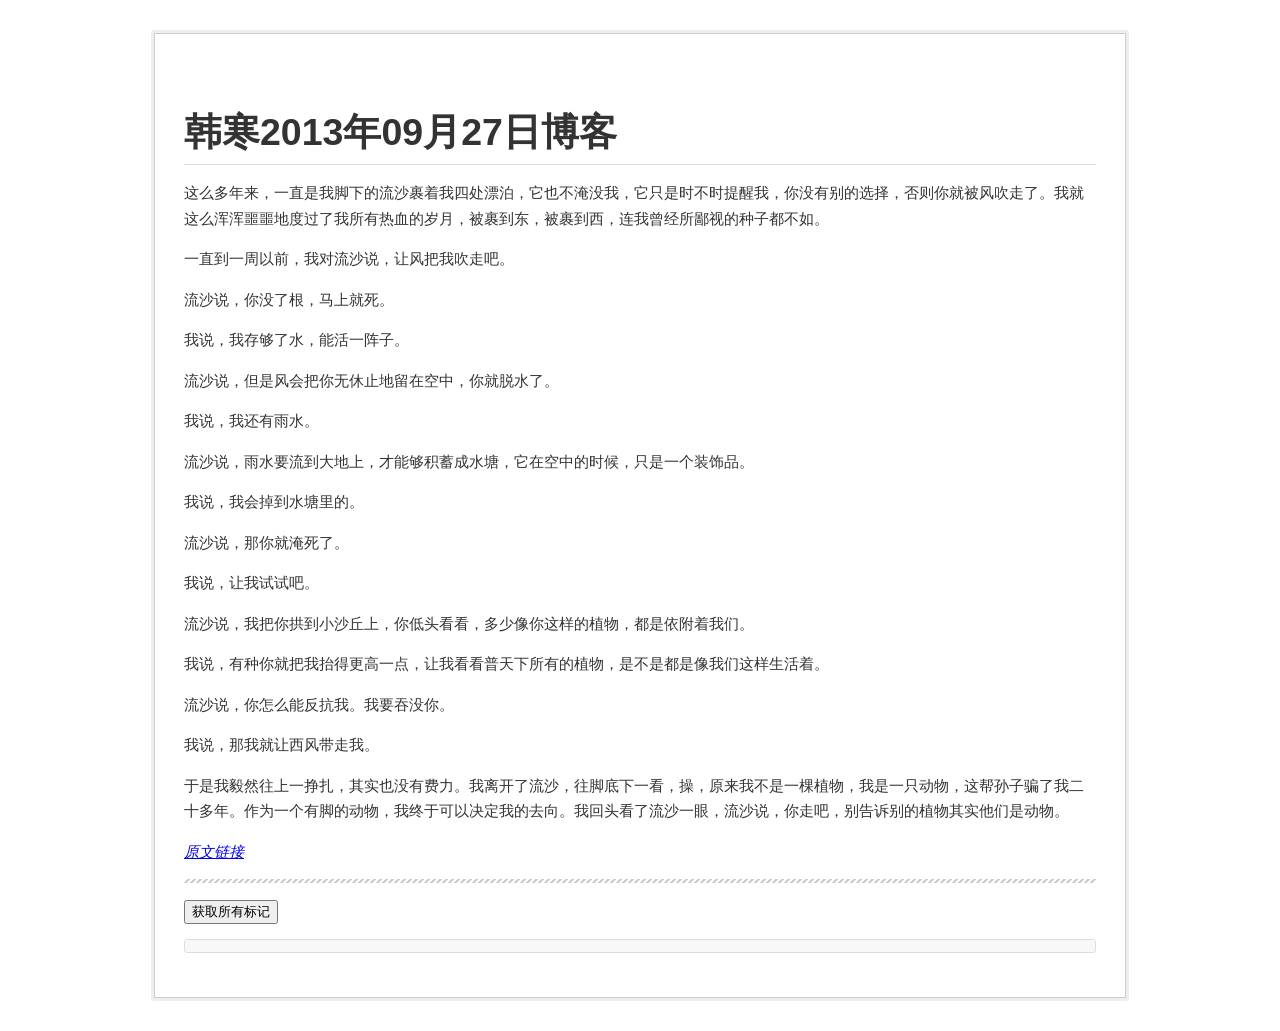
<file: demo/index.html>
<!DOCTYPE html>
<html>
    <head>
        <meta charset="utf-8">
        <title>韩寒 2013年09月27日 博客</title>
        <link rel="stylesheet" href="page.css">
        <link rel="stylesheet" href="../src/marker.css">
    </head>
    <body>
        <article id="marker">
            <h1>韩寒2013年09月27日博客</h1>
            <p>这么多年来，一直是我脚下的流沙裹着我四处漂泊，它也不淹没我，它只是时不时提醒我，你没有别的选择，否则你就被风吹走了。我就这么浑浑噩噩地度过了我所有热血的岁月，被裹到东，被裹到西，连我曾经所鄙视的种子都不如。</p>
            <p>一直到一周以前，我对流沙说，让风把我吹走吧。</p>
            <p>流沙说，你没了根，马上就死。</p>
            <p>我说，我存够了水，能活一阵子。</p>
            <p>流沙说，但是风会把你无休止地留在空中，你就脱水了。</p>
            <p>我说，我还有雨水。</p>
            <p>流沙说，雨水要流到大地上，才能够积蓄成水塘，它在空中的时候，只是一个装饰品。</p>
            <p>我说，我会掉到水塘里的。</p>
            <p>流沙说，那你就淹死了。</p>
            <p>我说，让我试试吧。</p>
            <p>流沙说，我把你拱到小沙丘上，你低头看看，多少像你这样的植物，都是依附着我们。</p>
            <p>我说，有种你就把我抬得更高一点，让我看看普天下所有的植物，是不是都是像我们这样生活着。</p>
            <p>流沙说，你怎么能反抗我。我要吞没你。</p>
            <p>我说，那我就让西风带走我。</p>
            <p>于是我毅然往上一挣扎，其实也没有费力。我离开了流沙，往脚底下一看，操，原来我不是一棵植物，我是一只动物，这帮孙子骗了我二十多年。作为一个有脚的动物，我终于可以决定我的去向。我回头看了流沙一眼，流沙说，你走吧，别告诉别的植物其实他们是动物。</p>
            <p><em><a href="http://blog.sina.com.cn/s/blog_4701280b0102elmo.html">原文链接</a></em></p>
        </article>
        <hr>
        <aside>
            <button id="getList">获取所有标记</button>
            <pre id="showList"></pre>
        </aside>
        <script src="../src/marker.js"></script>
        <script>
        var marker = new Marker({
            dom: document.getElementById('marker'),
            type: [
                {
                    name: '精粹',
                    color: '#00f127'
                },
                {
                    name: '糟粕',
                    color: '#a0a0a0'
                }
            ]
        });

        document.getElementById('getList').addEventListener('click', function(){
            var list = marker.getKeywordList();
            var showList = list.map(function(keyword) {
                return keyword.type + ' 「<b>' + keyword.content + '</b>」<br>';
            });
            document.getElementById('showList').innerHTML = showList.join('');
        });
        </script>
    </body>
</html>
</file>
<file: demo/page.css>
body{
    font-size:15px;
    line-height:1.7;
    overflow-x:hidden;

    background-color: white;
    border-radius: 3px;
    border: 3px solid #EEE;
    box-shadow: inset 0 0 0 1px #CECECE;
    font-family: Helvetica, arial, freesans, clean, sans-serif;
    width: 912px;
    padding: 30px;
    margin: 2em auto;

    color:#333333;
}


.body-classic{
    color:#444;
    font-family:Georgia, Palatino, 'Palatino Linotype', Times, 'Times New Roman', "Hiragino Sans GB", "STXihei", "微软雅黑", serif;
    font-size:16px;
    line-height:1.5em;
    background:#fefefe;
    width: 45em;
    margin: 10px auto;
    padding: 1em;
    outline: 1300px solid #FAFAFA;
}

body>:first-child
{
    margin-top:0!important;
}

body>:last-child
{
    margin-bottom:0!important;
}

blockquote,dl,ol,p,pre,table,ul {
    border: 0;
    margin: 15px 0;
    padding: 0;
}

body a.absent
{
    color:#c00;
}

body a.anchor
{
    display:block;
    padding-left:30px;
    margin-left:-30px;
    cursor:pointer;
    position:absolute;
    top:0;
    left:0;
    bottom:0
}

/*h4,h5,h6{ font-weight: bold; }*/

.octicon{
    font:normal normal 16px sans-serif;
    width: 1em;
    height: 1em;
    line-height:1;
    display:inline-block;
    text-decoration:none;
    -webkit-font-smoothing:antialiased
}

.octicon-link {
    background: url("data:image/svg+xml;utf8,<?xml version='1.0' standalone='no'?> <!DOCTYPE svg PUBLIC '-//W3C//DTD SVG 1.1//EN' 'http://www.w3.org/Graphics/SVG/1.1/DTD/svg11.dtd'> <svg xmlns='http://www.w3.org/2000/svg' viewBox='0 0 1024 832'> <metadata>Copyright (C) 2013 by GitHub</metadata> <!-- scale(0.01565557729941) --> <path transform='' d='M768 64h-192s-254 0-256 256c0 22 3 43 8 64h137c-11-19-18-41-18-64 0-128 128-128 128-128h192s128 0 128 128-128 128-128 128 0 64-64 128h64s256 0 256-256-256-256-256-256z m-72 192h-137c11 19 18 41 18 64 0 128-128 128-128 128h-192s-128 0-128-128 128-128 128-128-4-65 66-128h-66s-256 0-256 256 256 256 256 256h192s256 0 256-256c0-22-4-44-8-64z'/> </svg>");
    background-size: contain;
    background-repeat: no-repeat;
    background-position: bottom;
}

.octicon-link:before{
    content:'\a0';
}

body h1,body h2,body h3,body h4,body h5,body h6{
    margin:1em 0 15px;
    padding:0;
    font-weight:bold;
    line-height:1.7;
    cursor:text;
    position:relative
}

body h1 .octicon-link,body h2 .octicon-link,body h3 .octicon-link,body h4 .octicon-link,body h5 .octicon-link,body h6 .octicon-link{
    display:none;
    color:#000
}

body h1:hover a.anchor,body h2:hover a.anchor,body h3:hover a.anchor,body h4:hover a.anchor,body h5:hover a.anchor,body h6:hover a.anchor{
    text-decoration:none;
    line-height:1;
    padding-left:0;
    margin-left:-22px;
    top:15%
}

body h1:hover a.anchor .octicon-link,body h2:hover a.anchor .octicon-link,body h3:hover a.anchor .octicon-link,body h4:hover a.anchor .octicon-link,body h5:hover a.anchor .octicon-link,body h6:hover a.anchor .octicon-link{
    display:inline-block
}

body h1 tt,body h1 code,body h2 tt,body h2 code,body h3 tt,body h3 code,body h4 tt,body h4 code,body h5 tt,body h5 code,body h6 tt,body h6 code{
    font-size:inherit
}

body h1{
    font-size:2.5em;
    border-bottom:1px solid #ddd
}

body h2{
    font-size:2em;
    border-bottom:1px solid #eee
}

body h3{
    font-size:1.5em
}

body h4{
    font-size:1.2em
}

body h5{
    font-size:1em
}

body h6{
    color:#777;
    font-size:1em
}

body p,body blockquote,body ul,body ol,body dl,body table,body pre{
    margin:15px 0
}

body h1 tt,body h1 code,body h2 tt,body h2 code,body h3 tt,body h3 code,body h4 tt,body h4 code,body h5 tt,body h5 code,body h6 tt,body h6 code
{
    font-size:inherit;
}


body hr
{
    background-image: url([data-uri]);
    background-repeat: repeat-x;
    /*background:transparent url(http://overblown.net/files/markdown/dirty-shade.png) repeat-x 0 0;*/
    background-color: transparent;
    background-position: 0;
    border:0 none;
    color:#ccc;
    height:4px;
    margin:15px 0;
    padding:0;
}

body li p.first
{
    display:inline-block;
}

body ul,body ol
{
    padding-left:30px;
}

body ul.no-list,body ol.no-list
{
    list-style-type:none;
    padding:0;
}

body ul ul,body ul ol,body ol ol,body ol ul
{
    margin-bottom:0;
    margin-top:0;
}

body dl
{
    padding:0;
}

body dl dt
{
    font-size:14px;
    font-style:italic;
    font-weight:700;
    margin-top:15px;
    padding:0;
}

body dl dd
{
    margin-bottom:15px;
    padding:0 15px;
}

body blockquote
{
    border-left:4px solid #DDD;
    color:#777;
    padding:0 15px;
}

body blockquote>:first-child
{
    margin-top:0;
}

body blockquote>:last-child
{
    margin-bottom:0;
}

body table
{
    display:block;
    overflow:auto;
    width:100%;
}

body table th
{
    font-weight:700;
}

body table th,body table td
{
    border:1px solid #ddd;
    padding:6px 13px;
}

body table tr
{
    background-color:#fff;
    border-top:1px solid #ccc;
}

body table tr:nth-child(2n)
{
    background-color:#f8f8f8;
}

body img
{
    -moz-box-sizing:border-box;
    box-sizing:border-box;
    max-width:100%;
}

body span.frame
{
    display:block;
    overflow:hidden;
}

body span.frame>span
{
    border:1px solid #ddd;
    display:block;
    float:left;
    margin:13px 0 0;
    overflow:hidden;
    padding:7px;
    width:auto;
}

body span.frame span img
{
    display:block;
    float:left;
}

body span.frame span span
{
    clear:both;
    color:#333;
    display:block;
    padding:5px 0 0;
}

body span.align-center
{
    clear:both;
    display:block;
    overflow:hidden;
}

body span.align-center>span
{
    display:block;
    margin:13px auto 0;
    overflow:hidden;
    text-align:center;
}

body span.align-center span img
{
    margin:0 auto;
    text-align:center;
}

body span.align-right
{
    clear:both;
    display:block;
    overflow:hidden;
}

body span.align-right>span
{
    display:block;
    margin:13px 0 0;
    overflow:hidden;
    text-align:right;
}

body span.align-right span img
{
    margin:0;
    text-align:right;
}

body span.float-left
{
    display:block;
    float:left;
    margin-right:13px;
    overflow:hidden;
}

body span.float-left span
{
    margin:13px 0 0;
}

body span.float-right
{
    display:block;
    float:right;
    margin-left:13px;
    overflow:hidden;
}

body span.float-right>span
{
    display:block;
    margin:13px auto 0;
    overflow:hidden;
    text-align:right;
}

body code,body tt
{
    background-color:#f8f8f8;
    border:1px solid #ddd;
    border-radius:3px;
    margin:0 2px;
    padding:0 5px;
}

body code
{
    white-space:nowrap;
}


code,pre{
    font-family:Consolas, "Liberation Mono", Courier, monospace;
    font-size:12px
}

body pre>code
{
    background:transparent;
    border:none;
    margin:0;
    padding:0;
    white-space:pre;
}

body .highlight pre,body pre
{
    background-color:#f8f8f8;
    border:1px solid #ddd;
    font-size:13px;
    line-height:19px;
    overflow:auto;
    padding:6px 10px;
    border-radius:3px
}

body pre code,body pre tt
{
    background-color:transparent;
    border:none;
    margin:0;
    padding:0;
}

body .task-list{
    list-style-type:none;
    padding-left:10px
}

.task-list-item{
    padding-left:20px
}

.task-list-item label{
    font-weight:normal
}

.task-list-item.enabled label{
    cursor:pointer
}

.task-list-item+.task-list-item{
    margin-top:5px
}

.task-list-item-checkbox{
    float:left;
    margin-left:-20px;
    margin-top:7px
}


.highlight{
    background:#ffffff
}

.highlight .c{
    color:#999988;
    font-style:italic
}

.highlight .err{
    color:#a61717;
    background-color:#e3d2d2
}

.highlight .k{
    font-weight:bold
}

.highlight .o{
    font-weight:bold
}

.highlight .cm{
    color:#999988;
    font-style:italic
}

.highlight .cp{
    color:#999999;
    font-weight:bold
}

.highlight .c1{
    color:#999988;
    font-style:italic
}

.highlight .cs{
    color:#999999;
    font-weight:bold;
    font-style:italic
}

.highlight .gd{
    color:#000000;
    background-color:#ffdddd
}

.highlight .gd .x{
    color:#000000;
    background-color:#ffaaaa
}

.highlight .ge{
    font-style:italic
}

.highlight .gr{
    color:#aa0000
}

.highlight .gh{
    color:#999999
}

.highlight .gi{
    color:#000000;
    background-color:#ddffdd
}

.highlight .gi .x{
    color:#000000;
    background-color:#aaffaa
}

.highlight .go{
    color:#888888
}

.highlight .gp{
    color:#555555
}

.highlight .gs{
    font-weight:bold
}

.highlight .gu{
    color:#800080;
    font-weight:bold
}

.highlight .gt{
    color:#aa0000
}

.highlight .kc{
    font-weight:bold
}

.highlight .kd{
    font-weight:bold
}

.highlight .kn{
    font-weight:bold
}

.highlight .kp{
    font-weight:bold
}

.highlight .kr{
    font-weight:bold
}

.highlight .kt{
    color:#445588;
    font-weight:bold
}

.highlight .m{
    color:#009999
}

.highlight .s{
    color:#d14
}

.highlight .n{
    color:#333333
}

.highlight .na{
    color:#008080
}

.highlight .nb{
    color:#0086B3
}

.highlight .nc{
    color:#445588;
    font-weight:bold
}

.highlight .no{
    color:#008080
}

.highlight .ni{
    color:#800080
}

.highlight .ne{
    color:#990000;
    font-weight:bold
}

.highlight .nf{
    color:#990000;
    font-weight:bold
}

.highlight .nn{
    color:#555555
}

.highlight .nt{
    color:#000080
}

.highlight .nv{
    color:#008080
}

.highlight .ow{
    font-weight:bold
}

.highlight .w{
    color:#bbbbbb
}

.highlight .mf{
    color:#009999
}

.highlight .mh{
    color:#009999
}

.highlight .mi{
    color:#009999
}

.highlight .mo{
    color:#009999
}

.highlight .sb{
    color:#d14
}

.highlight .sc{
    color:#d14
}

.highlight .sd{
    color:#d14
}

.highlight .s2{
    color:#d14
}

.highlight .se{
    color:#d14
}

.highlight .sh{
    color:#d14
}

.highlight .si{
    color:#d14
}

.highlight .sx{
    color:#d14
}

.highlight .sr{
    color:#009926
}

.highlight .s1{
    color:#d14
}

.highlight .ss{
    color:#990073
}

.highlight .bp{
    color:#999999
}

.highlight .vc{
    color:#008080
}

.highlight .vg{
    color:#008080
}

.highlight .vi{
    color:#008080
}

.highlight .il{
    color:#009999
}

.highlight .gc{
    color:#999;
    background-color:#EAF2F5
}

.type-csharp .highlight .k{
    color:#0000FF
}

.type-csharp .highlight .kt{
    color:#0000FF
}

.type-csharp .highlight .nf{
    color:#000000;
    font-weight:normal
}

.type-csharp .highlight .nc{
    color:#2B91AF
}

.type-csharp .highlight .nn{
    color:#000000
}

.type-csharp .highlight .s{
    color:#A31515
}

.type-csharp .highlight .sc{
    color:#A31515
}
</file>
<file: src/marker.css>
.marker-mark{
    border-radius: 0.2em;
    cursor: pointer;
}

.marker-toolbar{
    overflow: hidden;
    border-radius: 3px;
    box-shadow: 1px 2px 3px -2px #222;
    background: #333;
    background-image: linear-gradient(to bottom, #222, #333);
    opacity: 0.9;
    font-size: 0;
    cursor: pointer;
}

.marker-toolbar-button{
    display: inline-block;
    line-height: 36px;
    font-size: 16px;
    font-weight: bold;
    padding: 0 10px 0 10px;
    color: #FFF;
}

.marker-toolbar-button:hover{
    background-color: #000;
}
</file>
